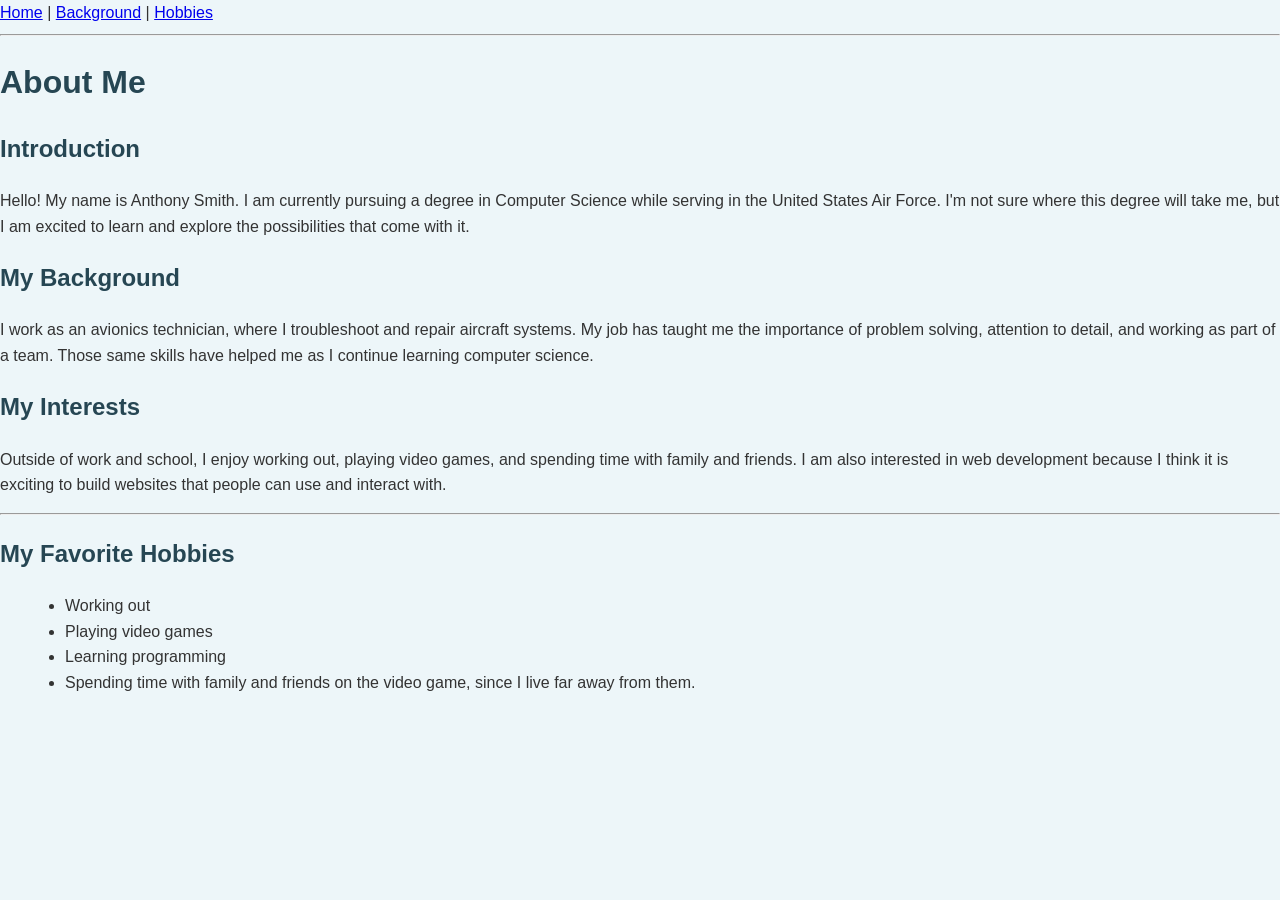
<file: index.html>
<!DOCTYPE html>
<html lang="en">

<head>
    <meta charset="UTF-8">
    <meta name="viewport" content="width=device-width, initial-scale=1.0">
    <title>Anthony Smith</title>
    <meta charset="UTF-8">
    <title>...</title>
    <link rel="stylesheet" href="styles.css">

</head>

<body>

    <a href="index.html">Home</a> |
    <a href="background.html">Background</a> |
    <a href="hobbies.html">Hobbies</a>

    <hr>

    <h1>About Me</h1>

    <h2>Introduction</h2>

    <p>
        Hello! My name is Anthony Smith. I am currently pursuing a degree in
        Computer Science while serving in the United States Air Force. I'm not sure where this degree will take me, but I am excited to learn and explore the possibilities that come with it.
    </p>

    <h2>My Background</h2>

    <p>
        I work as an avionics technician, where I troubleshoot and repair
        aircraft systems. My job has taught me the importance of problem solving,
        attention to detail, and working as part of a team. Those same skills
        have helped me as I continue learning computer science. 
    </p>

    <h2>My Interests</h2>

    <p>
        Outside of work and school, I enjoy working out, playing video games,
        and spending time with family and friends. I am also interested in web
        development because I think it is exciting to build websites that people
        can use and interact with.
    </p>

    <hr>

    <h2>My Favorite Hobbies</h2>

    <ul>
        <li>Working out</li>
        <li>Playing video games</li>
        <li>Learning programming</li>
        <li>Spending time with family and friends on the video game, since I live far away from them.</li>
    </ul>

</body>

</html>
</file>
<file: styles.css>
/* General page styling */
body {
    font-family: Arial, Helvetica, sans-serif;
    background-color: #edf6f9;
    color: #333333;
    margin: 0;
    line-height: 1.6;
}

/* Header */
header {
    background-color: #264653;
    color: white;
    padding: 20px;
    text-align: center;
}

/* Navigation */
nav {
    margin-top: 10px;
}

nav a {
    color: white;
    text-decoration: none;
    font-weight: bold;
    margin: 0 10px;
}

nav a:hover {
    text-decoration: underline;
}

/* Main content */
main {
    max-width: 900px;
    margin: 40px auto;
    padding: 30px;
    background-color: white;
    border: 2px solid #cccccc;
    border-radius: 10px;
}

/* Headings */
h1,
h2 {
    color: #264653;
}

/* Paragraphs */
p {
    margin-bottom: 15px;
}

/* Lists */
ul,
ol {
    margin-left: 25px;
}

/* Images */
img {
    display: block;
    max-width: 100%;
    height: auto;
    margin: 20px auto;
    border: 3px solid #264653;
    border-radius: 8px;
}

/* Footer */
footer {
    background-color: #264653;
    color: white;
    text-align: center;
    padding: 15px;
    margin-top: 30px;
}
</file>
